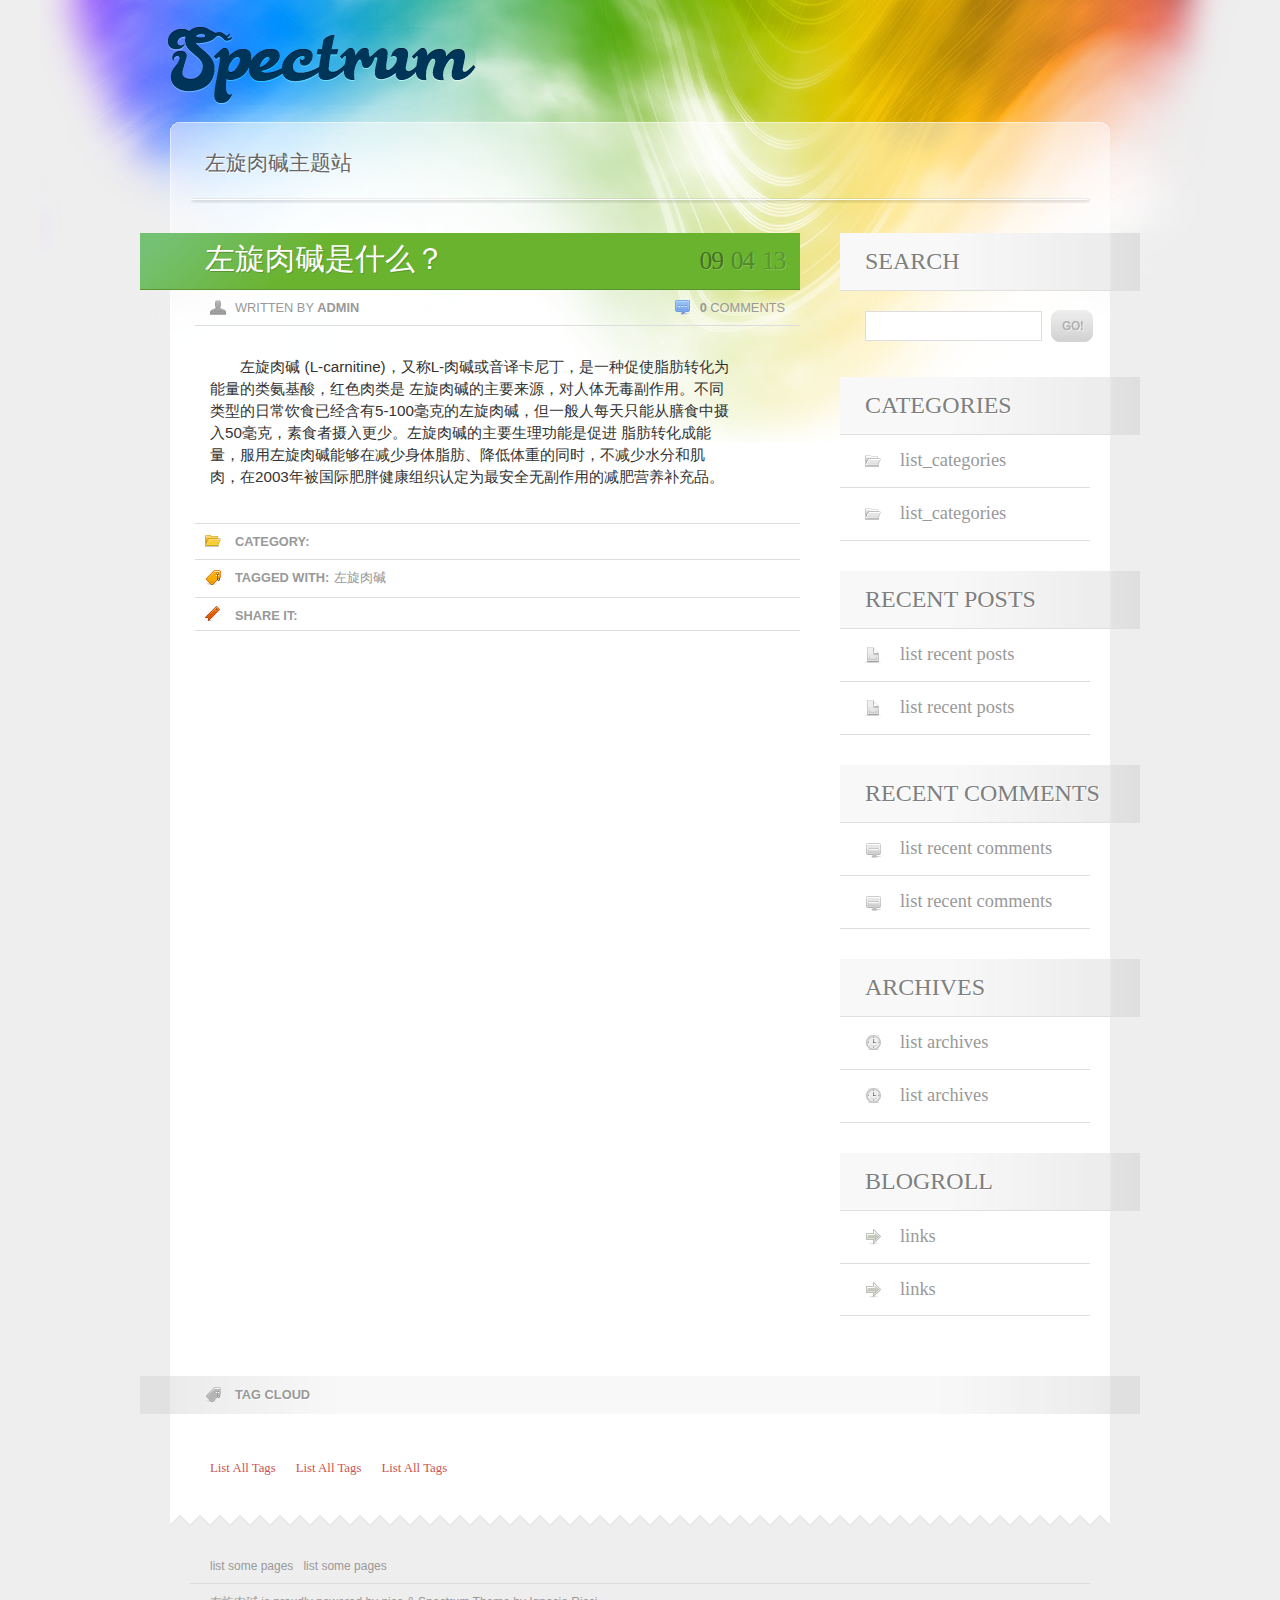
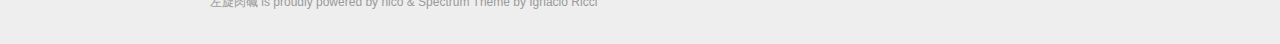
<file: tag/左旋肉碱/index.html>
<!DOCTYPE html>
<html lang="en">
    <head profile="http://gmpg.org/xfn/11">
        <meta charset="UTF-8">
        <title>左旋肉碱 | 左旋肉碱</title>

        <link rel="stylesheet" type="text/css" media="all" href="../../static/style.css" />
        <link rel="stylesheet" type="text/css" media="all" href="../../static/ie.css" />
    </head>
    <body>
        <div id="header">
            <div id="logo">
                <h1>
                    <a href="/"><img src="../../static/images/logo.png" alt="左旋肉碱" /></a>
                </h1>
            </div>
        </div>
        <div id="mainWrap">
            <div id="main">
                <div id="siteDescription">
                    <h2>
                        左旋肉碱主题站
                    </h2>
                </div>
                <div id="content">
<div>
    <div class="mainTitle">
        <h3><a href="../../../../../zuoxuanroujian-shishenme.html" rel="bookmark" title="Permanent Link to 左旋肉碱是什么？">左旋肉碱是什么？</a></h3>
        <div class="postDate">
            <span class="month">09</span>
            <span class="day">04</span>
            <span class="year">13</span>
        </div>
    </div>
    <div class="postMeta postAuthorAndComments">
        <p class="author">Written by <strong>admin</strong></p>
        <p class="commentNumber"><strong>0</strong> Comments</p>
    </div>
    <div class="entry">
        <p>左旋肉碱 (L-carnitine)，又称L-肉碱或音译卡尼丁，是一种促使脂肪转化为能量的类氨基酸，红色肉类是 左旋肉碱的主要来源，对人体无毒副作用。不同类型的日常饮食已经含有5-100毫克的左旋肉碱，但一般人每天只能从膳食中摄入50毫克，素食者摄入更少。左旋肉碱的主要生理功能是促进 脂肪转化成能量，服用左旋肉碱能够在减少身体脂肪、降低体重的同时，不减少水分和肌肉，在2003年被国际肥胖健康组织认定为最安全无副作用的减肥营养补充品。</p>
    </div>
    <div class="postMeta postCategory">
        <p class="postCategory-title"><strong>Category:</strong></p>
        <p class="postCategory-elements"></p>
    </div>
    <div class="postMeta postTags">
        <p><strong>Tagged with:</strong></p>
            <li><a href="/tag/左旋肉碱">左旋肉碱</a></li>
    </div>
    <div class="postMeta postShare">
        <p><strong>Share it:</strong></p>
        <!-- JiaThis Button BEGIN -->
<div class="jiathis_style">
    <a class="jiathis_button_qzone"></a>
    <a class="jiathis_button_tsina"></a>
    <a class="jiathis_button_tqq"></a>
    <a class="jiathis_button_weixin"></a>
    <a class="jiathis_button_renren"></a>
    <a href="http://www.jiathis.com/share?uid=905227" class="jiathis jiathis_txt jtico jtico_jiathis" target="_blank"></a>
    <a class="jiathis_counter_style"></a>
</div>
<script type="text/javascript">
var jiathis_config = {data_track_clickback:'true'};
</script>
<script type="text/javascript" src="http://v3.jiathis.com/code/jia.js?uid=905227" charset="utf-8"></script>
<!-- JiaThis Button END -->
    </div>
</div>



</div>

                <div id="sidebar">
    <div class="sidebarBox" id="searchBox">
        <div class="sidebarTitle">
            <h4>Search</h4>
        </div>
        <form method="get" id="searchform" action="/" >
            <p>
                <label for="s" class="accesible">Search:</label>
                <input type="text" value="" name="s" id="s" />
                <button type="submit">Go!</button>
            </p>
        </form>
    </div>
    <div class="sidebarBox" id="categoryBox">
        <div class="sidebarTitle">
            <h4>Categories</h4>
        </div>
        <ul>
            <li><a href="#">list_categories</a></li>
            <li><a href="#">list_categories</a></li>
        </ul>
    </div>
    <div class="sidebarBox" id="recentPostsBox">
        <div class="sidebarTitle">
            <h4>Recent Posts</h4>
        </div>
        <ul>
            <li><a href="#">list recent posts</a></li>
            <li><a href="#">list recent posts</a></li>
        </ul>
    </div>
    <div class="sidebarBox" id="recentCommentsBox">
        <div class="sidebarTitle">
            <h4>Recent Comments</h4>
        </div>
        <ul>
            <li><a href="#">list recent comments</a></li>
            <li><a href="#">list recent comments</a></li>
        </ul>
    </div>  
    <div class="sidebarBox" id="archivesBox">
        <div class="sidebarTitle">
            <h4>Archives</h4>
        </div>
        <ul>
            <li><a href="#">list archives</a></li>
            <li><a href="#">list archives</a></li>
        </ul>
    </div>
    <div class="sidebarBox" id="blogrollBox">
        <div class="sidebarTitle">
            <h4>Blogroll</h4>
        </div>
        <ul>
            <li><a href="#">links</a></li>
            <li><a href="#">links</a></li>
        </ul>
    </div>
</div>
 <div id="tagCloud">
    <div class="subTitle">
        <h4><strong>Tag Cloud</strong></h4>
    </div>
    <ul>
        <li><a href="#">list all tags</a></li>
        <li><a href="#">list all tags</a></li>
        <li><a href="#">list all tags</a></li>
    </ul>
</div>
            </div>
        </div>
        <div id="footer">
    <div class="pageList">
        <ul>
            <li>list some pages</li>
            <li>list some pages</li>
        </ul>
    </div>
    <div id="copywright">
        <p id="about">
            左旋肉碱 is proudly powered by <a href="http://lab.lepture.com/nico/" target="_blank">nico</a> &amp; <a href="http://spectrum-theme.com/" target="_blank">Spectrum Theme</a> by <a href="http://www.ignacioricci.com" target="_blank">Ignacio Ricci</a>
        </p>
    </div>
</div>
        <script defer async type="text/javascript" src="../../static/js/jquery-min.js"></script>
        <script defer async type="text/javascript" src="../../static/js/spectrum-min.js"></script>
    </body>
</html>
</file>
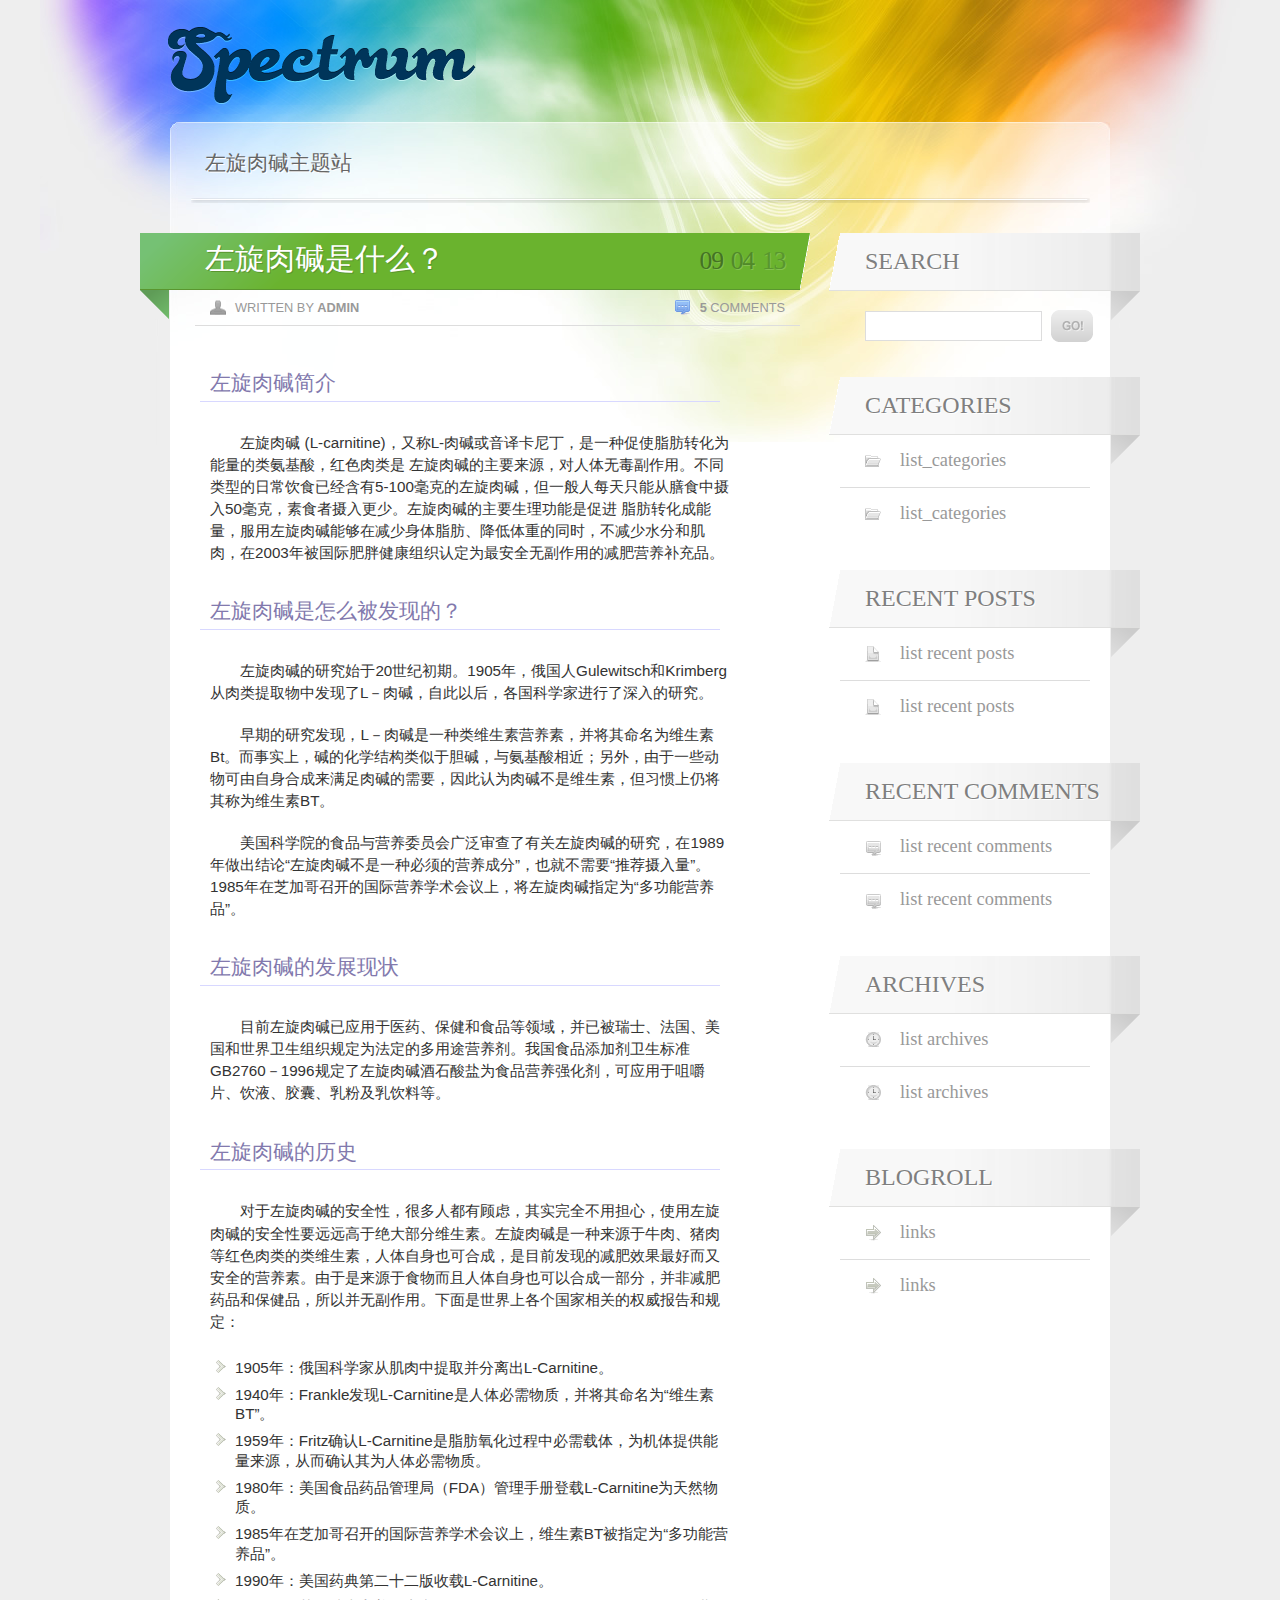
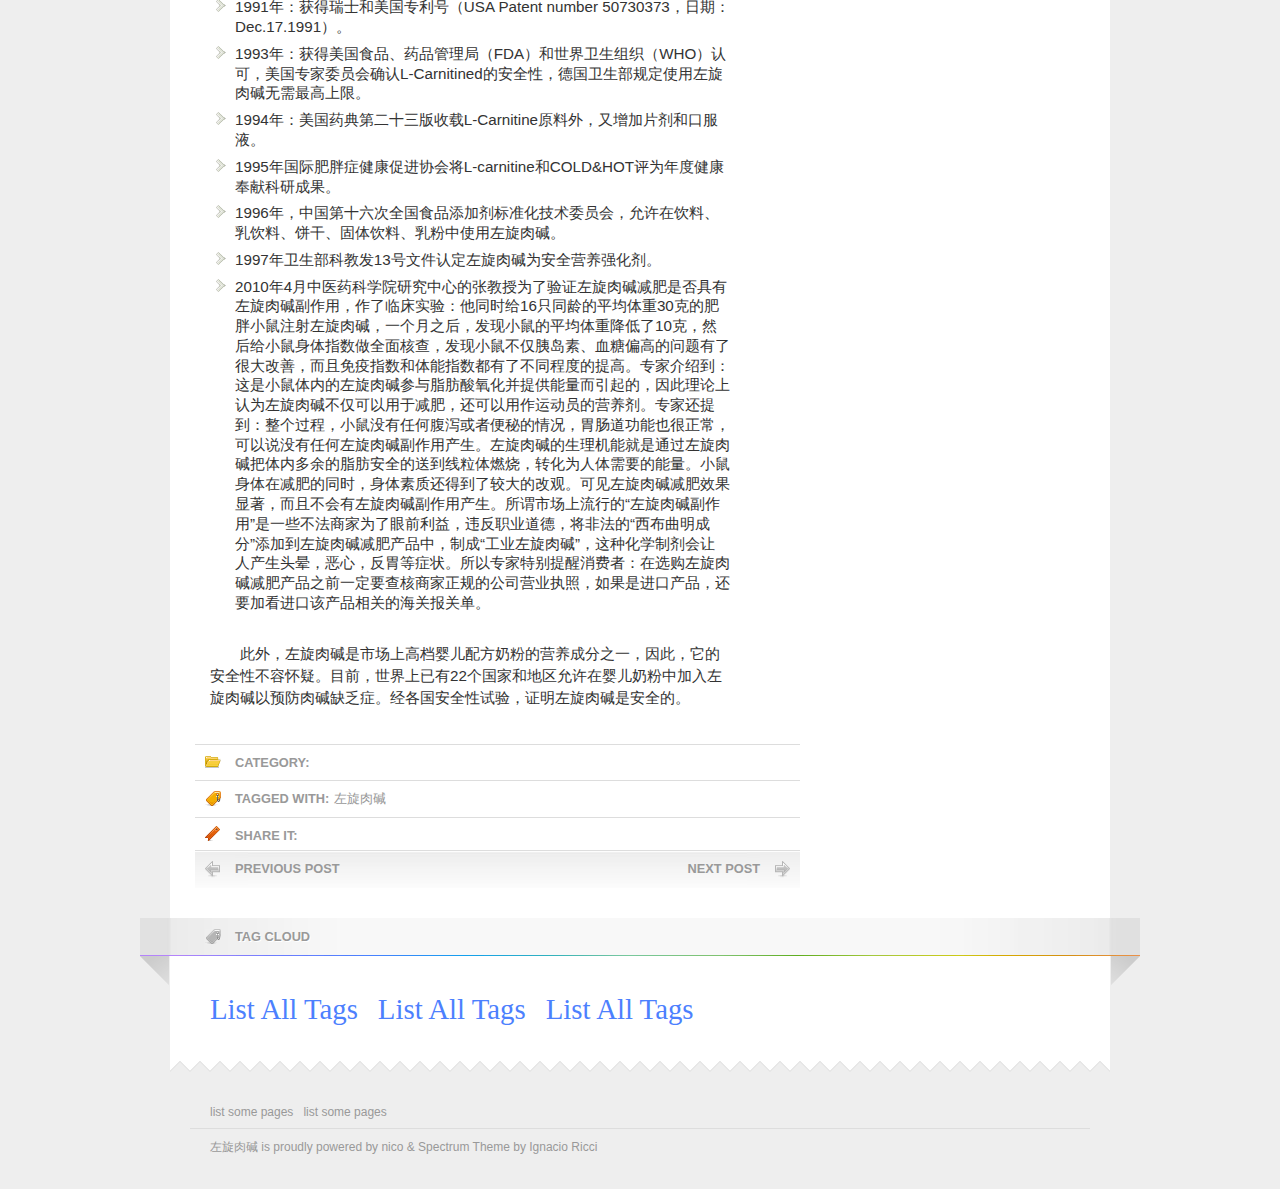
<file: zuoxuanroujian-shishenme.html>
<!DOCTYPE html>
<html lang="en">
    <head profile="http://gmpg.org/xfn/11">
        <meta charset="UTF-8">
        <title>左旋肉碱是什么？</title>

        <link rel="stylesheet" type="text/css" media="all" href="./static/style.css" />
        <link rel="stylesheet" type="text/css" media="all" href="./static/ie.css" />
    </head>
    <body>
        <div id="header">
            <div id="logo">
                <h1>
                    <a href="/"><img src="./static/images/logo.png" alt="左旋肉碱" /></a>
                </h1>
            </div>
        </div>
        <div id="mainWrap">
            <div id="main">
                <div id="siteDescription">
                    <h2>
                        左旋肉碱主题站
                    </h2>
                </div>
                <div id="content">
<div>
    <div class="mainTitle">
        <h3>左旋肉碱是什么？</h3>
        <div class="postDate">
            <span class="month">09</span>
            <span class="day">04</span>
            <span class="year">13</span>
        </div>
    </div>
    <div class="postMeta postAuthorAndComments">
        <p class="author">Written by <strong>admin</strong></p>
        <p class="commentNumber"><strong>5</strong> Comments</p>
    </div>
    <div class="entry">
        <h4 id="左旋肉碱简介">左旋肉碱简介</h4><p>左旋肉碱 (L-carnitine)，又称L-肉碱或音译卡尼丁，是一种促使脂肪转化为能量的类氨基酸，红色肉类是 左旋肉碱的主要来源，对人体无毒副作用。不同类型的日常饮食已经含有5-100毫克的左旋肉碱，但一般人每天只能从膳食中摄入50毫克，素食者摄入更少。左旋肉碱的主要生理功能是促进 脂肪转化成能量，服用左旋肉碱能够在减少身体脂肪、降低体重的同时，不减少水分和肌肉，在2003年被国际肥胖健康组织认定为最安全无副作用的减肥营养补充品。</p>
<h4 id="左旋肉碱是怎么被发现的？">左旋肉碱是怎么被发现的？</h4><p>左旋肉碱的研究始于20世纪初期。1905年，俄国人Gulewitsch和Krimberg从肉类提取物中发现了L－肉碱，自此以后，各国科学家进行了深入的研究。</p>
<p>早期的研究发现，L－肉碱是一种类维生素营养素，并将其命名为维生素Bt。而事实上，碱的化学结构类似于胆碱，与氨基酸相近；另外，由于一些动物可由自身合成来满足肉碱的需要，因此认为肉碱不是维生素，但习惯上仍将其称为维生素BT。</p>
<p>美国科学院的食品与营养委员会广泛审查了有关左旋肉碱的研究，在1989年做出结论“左旋肉碱不是一种必须的营养成分”，也就不需要“推荐摄入量”。 1985年在芝加哥召开的国际营养学术会议上，将左旋肉碱指定为“多功能营养品”。</p>
<h4 id="左旋肉碱的发展现状">左旋肉碱的发展现状</h4><p>目前左旋肉碱已应用于医药、保健和食品等领域，并已被瑞士、法国、美国和世界卫生组织规定为法定的多用途营养剂。我国食品添加剂卫生标准GB2760－1996规定了左旋肉碱酒石酸盐为食品营养强化剂，可应用于咀嚼片、饮液、胶囊、乳粉及乳饮料等。</p>
<h4 id="左旋肉碱的历史">左旋肉碱的历史</h4><p>对于左旋肉碱的安全性，很多人都有顾虑，其实完全不用担心，使用左旋肉碱的安全性要远远高于绝大部分维生素。左旋肉碱是一种来源于牛肉、猪肉等红色肉类的类维生素，人体自身也可合成，是目前发现的减肥效果最好而又安全的营养素。由于是来源于食物而且人体自身也可以合成一部分，并非减肥药品和保健品，所以并无副作用。下面是世界上各个国家相关的权威报告和规定：</p>
<ul>
<li>1905年：俄国科学家从肌肉中提取并分离出L-Carnitine。</li>
<li>1940年：Frankle发现L-Carnitine是人体必需物质，并将其命名为“维生素BT”。</li>
<li>1959年：Fritz确认L-Carnitine是脂肪氧化过程中必需载体，为机体提供能量来源，从而确认其为人体必需物质。</li>
<li>1980年：美国食品药品管理局（FDA）管理手册登载L-Carnitine为天然物质。</li>
<li>1985年在芝加哥召开的国际营养学术会议上，维生素BT被指定为“多功能营养品”。</li>
<li>1990年：美国药典第二十二版收载L-Carnitine。</li>
<li>1991年：获得瑞士和美国专利号（USA Patent number 50730373，日期：Dec.17.1991）。</li>
<li>1993年：获得美国食品、药品管理局（FDA）和世界卫生组织（WHO）认可，美国专家委员会确认L-Carnitined的安全性，德国卫生部规定使用左旋肉碱无需最高上限。</li>
<li>1994年：美国药典第二十三版收载L-Carnitine原料外，又增加片剂和口服液。</li>
<li>1995年国际肥胖症健康促进协会将L-carnitine和COLD&amp;HOT评为年度健康奉献科研成果。</li>
<li>1996年，中国第十六次全国食品添加剂标准化技术委员会，允许在饮料、乳饮料、饼干、固体饮料、乳粉中使用左旋肉碱。</li>
<li>1997年卫生部科教发13号文件认定左旋肉碱为安全营养强化剂。</li>
<li>2010年4月中医药科学院研究中心的张教授为了验证左旋肉碱减肥是否具有左旋肉碱副作用，作了临床实验：他同时给16只同龄的平均体重30克的肥胖小鼠注射左旋肉碱，一个月之后，发现小鼠的平均体重降低了10克，然后给小鼠身体指数做全面核查，发现小鼠不仅胰岛素、血糖偏高的问题有了很大改善，而且免疫指数和体能指数都有了不同程度的提高。专家介绍到：这是小鼠体内的左旋肉碱参与脂肪酸氧化并提供能量而引起的，因此理论上认为左旋肉碱不仅可以用于减肥，还可以用作运动员的营养剂。专家还提到：整个过程，小鼠没有任何腹泻或者便秘的情况，胃肠道功能也很正常，可以说没有任何左旋肉碱副作用产生。左旋肉碱的生理机能就是通过左旋肉碱把体内多余的脂肪安全的送到线粒体燃烧，转化为人体需要的能量。小鼠身体在减肥的同时，身体素质还得到了较大的改观。可见左旋肉碱减肥效果显著，而且不会有左旋肉碱副作用产生。所谓市场上流行的“左旋肉碱副作用”是一些不法商家为了眼前利益，违反职业道德，将非法的“西布曲明成分”添加到左旋肉碱减肥产品中，制成“工业左旋肉碱”，这种化学制剂会让人产生头晕，恶心，反胃等症状。所以专家特别提醒消费者：在选购左旋肉碱减肥产品之前一定要查核商家正规的公司营业执照，如果是进口产品，还要加看进口该产品相关的海关报关单。</li>
</ul>
<p>此外，左旋肉碱是市场上高档婴儿配方奶粉的营养成分之一，因此，它的安全性不容怀疑。目前，世界上已有22个国家和地区允许在婴儿奶粉中加入左旋肉碱以预防肉碱缺乏症。经各国安全性试验，证明左旋肉碱是安全的。</p>

    </div>
    <div class="postMeta postCategory">
        <p class="postCategory-title"><strong>Category:</strong></p>
        <p class="postCategory-elements"></p>
    </div>
    <div class="postMeta postTags">
        <p><strong>Tagged with:</strong></p>
            <li><a href="/tag/左旋肉碱">左旋肉碱</a></li>
    </div>
    <div class="postMeta postShare">
        <p><strong>Share it:</strong></p>
        <!-- JiaThis Button BEGIN -->
<div class="jiathis_style">
    <a class="jiathis_button_qzone"></a>
    <a class="jiathis_button_tsina"></a>
    <a class="jiathis_button_tqq"></a>
    <a class="jiathis_button_weixin"></a>
    <a class="jiathis_button_renren"></a>
    <a href="http://www.jiathis.com/share?uid=905227" class="jiathis jiathis_txt jtico jtico_jiathis" target="_blank"></a>
    <a class="jiathis_counter_style"></a>
</div>
<script type="text/javascript">
var jiathis_config = {data_track_clickback:'true'};
</script>
<script type="text/javascript" src="http://v3.jiathis.com/code/jia.js?uid=905227" charset="utf-8"></script>
<!-- JiaThis Button END -->
    </div>
    <div class="postMeta postNav">
        <p class="prevPost"><a href="#"><strong>Previous post</strong></a></p>
        <p class="nextPost"><a href="#"><strong>Next post</strong></a></p>
    </div>
</div>
<!-- UY BEGIN -->
<div id="uyan_frame"></div>
<script type="text/javascript" src="http://v2.uyan.cc/code/uyan.js?uid=905227"></script>
<!-- UY END -->

                </div>

                <div id="sidebar">
    <div class="sidebarBox" id="searchBox">
        <div class="sidebarTitle">
            <h4>Search</h4>
        </div>
        <form method="get" id="searchform" action="/" >
            <p>
                <label for="s" class="accesible">Search:</label>
                <input type="text" value="" name="s" id="s" />
                <button type="submit">Go!</button>
            </p>
        </form>
    </div>
    <div class="sidebarBox" id="categoryBox">
        <div class="sidebarTitle">
            <h4>Categories</h4>
        </div>
        <ul>
            <li><a href="#">list_categories</a></li>
            <li><a href="#">list_categories</a></li>
        </ul>
    </div>
    <div class="sidebarBox" id="recentPostsBox">
        <div class="sidebarTitle">
            <h4>Recent Posts</h4>
        </div>
        <ul>
            <li><a href="#">list recent posts</a></li>
            <li><a href="#">list recent posts</a></li>
        </ul>
    </div>
    <div class="sidebarBox" id="recentCommentsBox">
        <div class="sidebarTitle">
            <h4>Recent Comments</h4>
        </div>
        <ul>
            <li><a href="#">list recent comments</a></li>
            <li><a href="#">list recent comments</a></li>
        </ul>
    </div>  
    <div class="sidebarBox" id="archivesBox">
        <div class="sidebarTitle">
            <h4>Archives</h4>
        </div>
        <ul>
            <li><a href="#">list archives</a></li>
            <li><a href="#">list archives</a></li>
        </ul>
    </div>
    <div class="sidebarBox" id="blogrollBox">
        <div class="sidebarTitle">
            <h4>Blogroll</h4>
        </div>
        <ul>
            <li><a href="#">links</a></li>
            <li><a href="#">links</a></li>
        </ul>
    </div>
</div>
 <div id="tagCloud">
    <div class="subTitle">
        <h4><strong>Tag Cloud</strong></h4>
    </div>
    <ul>
        <li><a href="#">list all tags</a></li>
        <li><a href="#">list all tags</a></li>
        <li><a href="#">list all tags</a></li>
    </ul>
</div>
            </div>
        </div>
        <div id="footer">
    <div class="pageList">
        <ul>
            <li>list some pages</li>
            <li>list some pages</li>
        </ul>
    </div>
    <div id="copywright">
        <p id="about">
            左旋肉碱 is proudly powered by <a href="http://lab.lepture.com/nico/" target="_blank">nico</a> &amp; <a href="http://spectrum-theme.com/" target="_blank">Spectrum Theme</a> by <a href="http://www.ignacioricci.com" target="_blank">Ignacio Ricci</a>
        </p>
    </div>
</div>
        <script defer async type="text/javascript" src="./static/js/jquery-min.js"></script>
        <script defer async type="text/javascript" src="./static/js/spectrum-min.js"></script>
    </body>
</html>
</file>
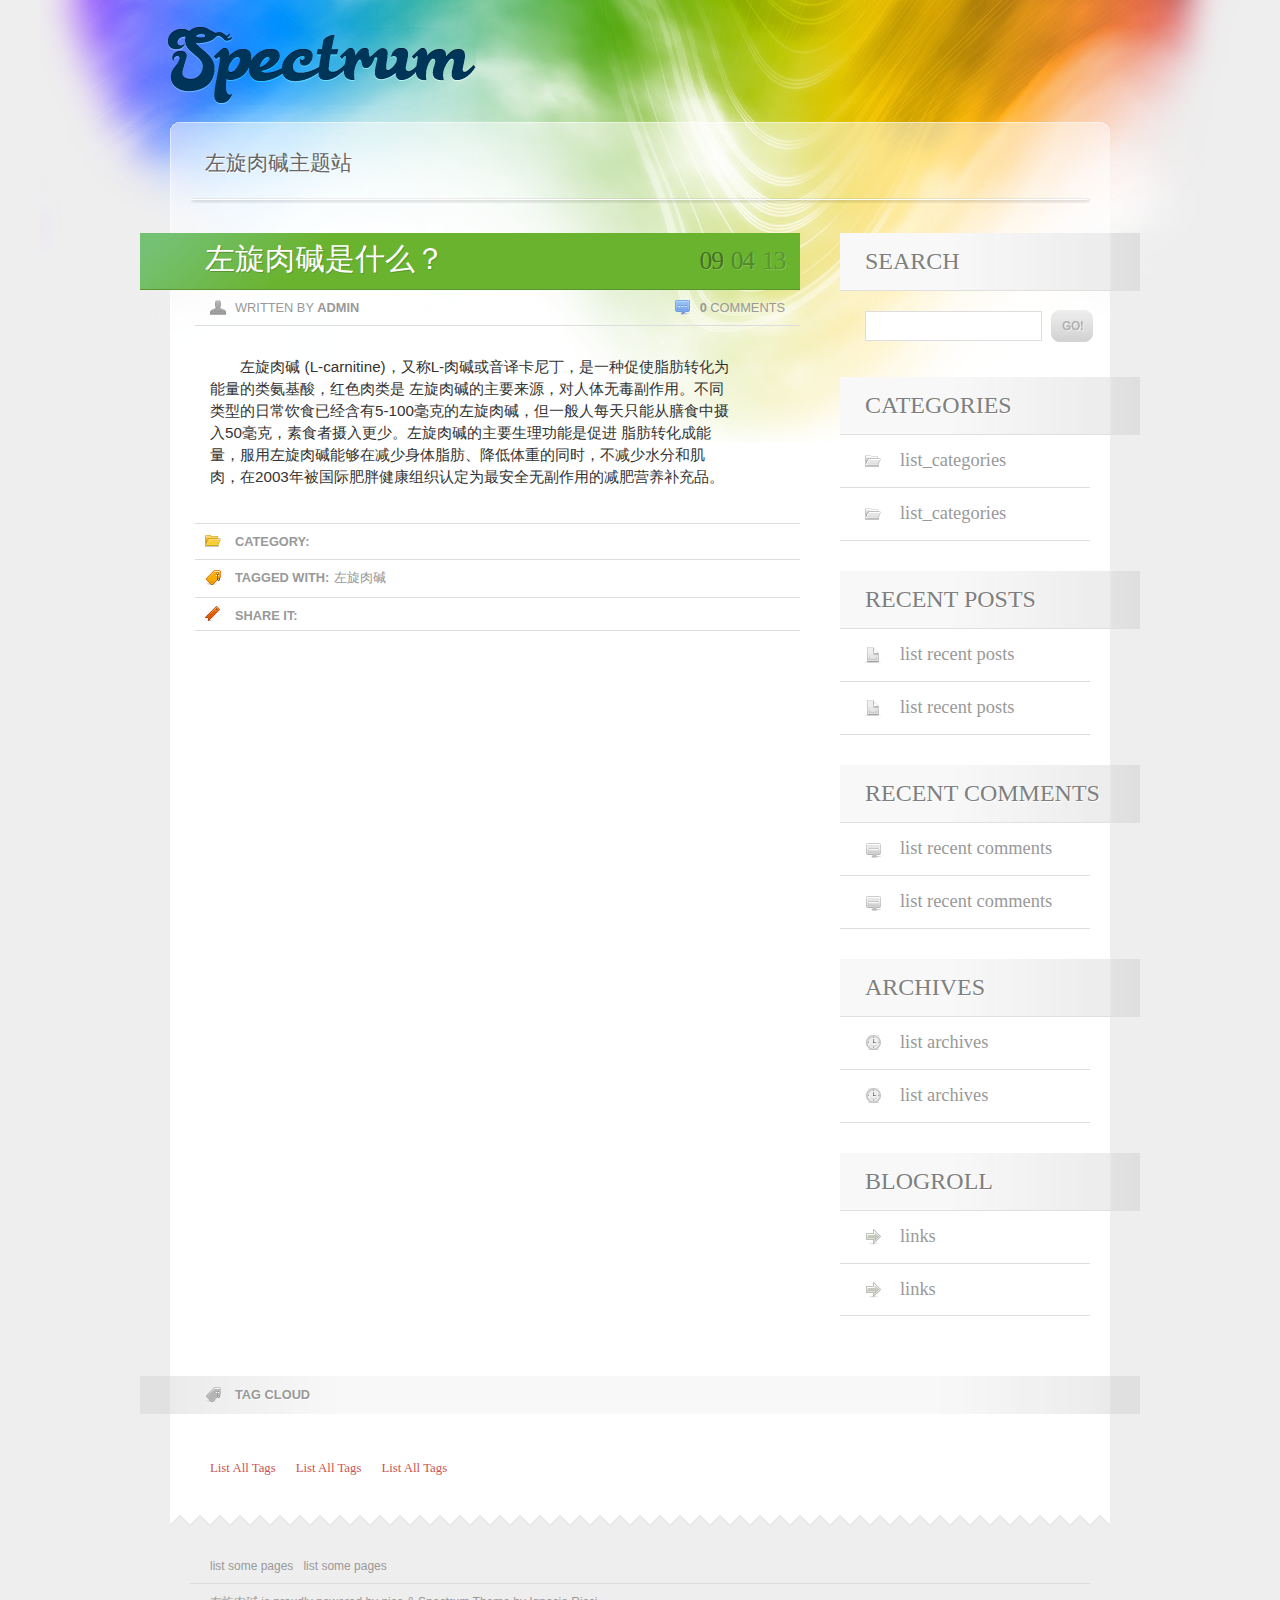
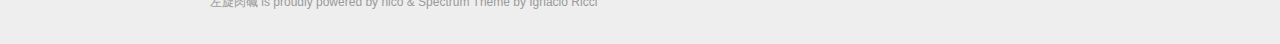
<file: page/1.html>
<!DOCTYPE html>
<html lang="en">
    <head profile="http://gmpg.org/xfn/11">
        <meta charset="UTF-8">
        <title>Archive / 1 | 左旋肉碱</title>

        <link rel="stylesheet" type="text/css" media="all" href="../static/style.css" />
        <link rel="stylesheet" type="text/css" media="all" href="../static/ie.css" />
    </head>
    <body>
        <div id="header">
            <div id="logo">
                <h1>
                    <a href="/"><img src="../static/images/logo.png" alt="左旋肉碱" /></a>
                </h1>
            </div>
        </div>
        <div id="mainWrap">
            <div id="main">
                <div id="siteDescription">
                    <h2>
                        左旋肉碱主题站
                    </h2>
                </div>
                <div id="content">
<div>
    <div class="mainTitle">
        <h3><a href="../../../../zuoxuanroujian-shishenme.html" rel="bookmark" title="Permanent Link to 左旋肉碱是什么？">左旋肉碱是什么？</a></h3>
        <div class="postDate">
            <span class="month">09</span>
            <span class="day">04</span>
            <span class="year">13</span>
        </div>
    </div>
    <div class="postMeta postAuthorAndComments">
        <p class="author">Written by <strong>admin</strong></p>
        <p class="commentNumber"><strong>0</strong> Comments</p>
    </div>
    <div class="entry">
        <p>左旋肉碱 (L-carnitine)，又称L-肉碱或音译卡尼丁，是一种促使脂肪转化为能量的类氨基酸，红色肉类是 左旋肉碱的主要来源，对人体无毒副作用。不同类型的日常饮食已经含有5-100毫克的左旋肉碱，但一般人每天只能从膳食中摄入50毫克，素食者摄入更少。左旋肉碱的主要生理功能是促进 脂肪转化成能量，服用左旋肉碱能够在减少身体脂肪、降低体重的同时，不减少水分和肌肉，在2003年被国际肥胖健康组织认定为最安全无副作用的减肥营养补充品。</p>
    </div>
    <div class="postMeta postCategory">
        <p class="postCategory-title"><strong>Category:</strong></p>
        <p class="postCategory-elements"></p>
    </div>
    <div class="postMeta postTags">
        <p><strong>Tagged with:</strong></p>
            <li><a href="/tag/左旋肉碱">左旋肉碱</a></li>
    </div>
    <div class="postMeta postShare">
        <p><strong>Share it:</strong></p>
        <!-- JiaThis Button BEGIN -->
<div class="jiathis_style">
    <a class="jiathis_button_qzone"></a>
    <a class="jiathis_button_tsina"></a>
    <a class="jiathis_button_tqq"></a>
    <a class="jiathis_button_weixin"></a>
    <a class="jiathis_button_renren"></a>
    <a href="http://www.jiathis.com/share?uid=905227" class="jiathis jiathis_txt jtico jtico_jiathis" target="_blank"></a>
    <a class="jiathis_counter_style"></a>
</div>
<script type="text/javascript">
var jiathis_config = {data_track_clickback:'true'};
</script>
<script type="text/javascript" src="http://v3.jiathis.com/code/jia.js?uid=905227" charset="utf-8"></script>
<!-- JiaThis Button END -->
    </div>
</div>



</div>

                <div id="sidebar">
    <div class="sidebarBox" id="searchBox">
        <div class="sidebarTitle">
            <h4>Search</h4>
        </div>
        <form method="get" id="searchform" action="/" >
            <p>
                <label for="s" class="accesible">Search:</label>
                <input type="text" value="" name="s" id="s" />
                <button type="submit">Go!</button>
            </p>
        </form>
    </div>
    <div class="sidebarBox" id="categoryBox">
        <div class="sidebarTitle">
            <h4>Categories</h4>
        </div>
        <ul>
            <li><a href="#">list_categories</a></li>
            <li><a href="#">list_categories</a></li>
        </ul>
    </div>
    <div class="sidebarBox" id="recentPostsBox">
        <div class="sidebarTitle">
            <h4>Recent Posts</h4>
        </div>
        <ul>
            <li><a href="#">list recent posts</a></li>
            <li><a href="#">list recent posts</a></li>
        </ul>
    </div>
    <div class="sidebarBox" id="recentCommentsBox">
        <div class="sidebarTitle">
            <h4>Recent Comments</h4>
        </div>
        <ul>
            <li><a href="#">list recent comments</a></li>
            <li><a href="#">list recent comments</a></li>
        </ul>
    </div>  
    <div class="sidebarBox" id="archivesBox">
        <div class="sidebarTitle">
            <h4>Archives</h4>
        </div>
        <ul>
            <li><a href="#">list archives</a></li>
            <li><a href="#">list archives</a></li>
        </ul>
    </div>
    <div class="sidebarBox" id="blogrollBox">
        <div class="sidebarTitle">
            <h4>Blogroll</h4>
        </div>
        <ul>
            <li><a href="#">links</a></li>
            <li><a href="#">links</a></li>
        </ul>
    </div>
</div>
 <div id="tagCloud">
    <div class="subTitle">
        <h4><strong>Tag Cloud</strong></h4>
    </div>
    <ul>
        <li><a href="#">list all tags</a></li>
        <li><a href="#">list all tags</a></li>
        <li><a href="#">list all tags</a></li>
    </ul>
</div>
            </div>
        </div>
        <div id="footer">
    <div class="pageList">
        <ul>
            <li>list some pages</li>
            <li>list some pages</li>
        </ul>
    </div>
    <div id="copywright">
        <p id="about">
            左旋肉碱 is proudly powered by <a href="http://lab.lepture.com/nico/" target="_blank">nico</a> &amp; <a href="http://spectrum-theme.com/" target="_blank">Spectrum Theme</a> by <a href="http://www.ignacioricci.com" target="_blank">Ignacio Ricci</a>
        </p>
    </div>
</div>
        <script defer async type="text/javascript" src="../static/js/jquery-min.js"></script>
        <script defer async type="text/javascript" src="../static/js/spectrum-min.js"></script>
    </body>
</html>
</file>
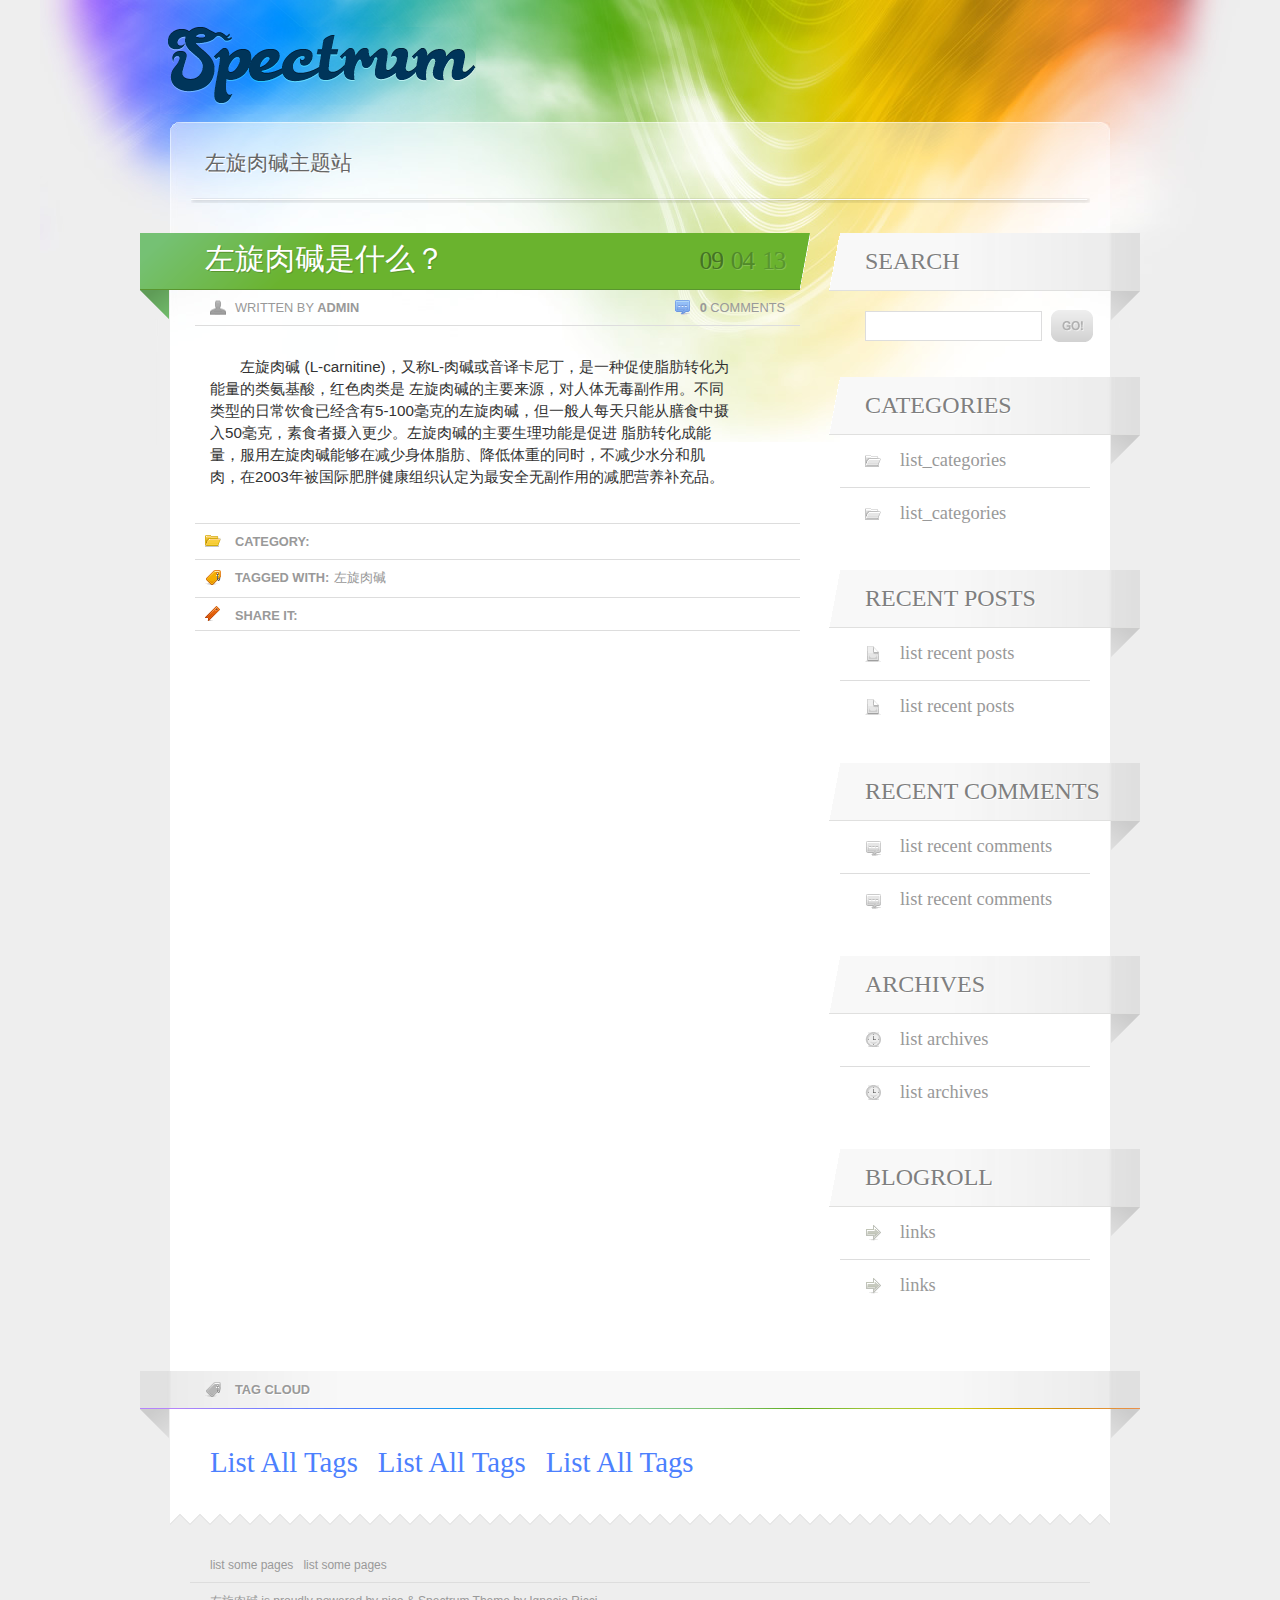
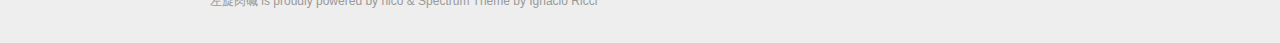
<file: tag/左旋肉碱/page/1.html>
<!DOCTYPE html>
<html lang="en">
    <head profile="http://gmpg.org/xfn/11">
        <meta charset="UTF-8">
        <title>左旋肉碱 / 1 | 左旋肉碱</title>

        <link rel="stylesheet" type="text/css" media="all" href="../../../static/style.css" />
        <link rel="stylesheet" type="text/css" media="all" href="../../../static/ie.css" />
    </head>
    <body>
        <div id="header">
            <div id="logo">
                <h1>
                    <a href="/"><img src="../../../static/images/logo.png" alt="左旋肉碱" /></a>
                </h1>
            </div>
        </div>
        <div id="mainWrap">
            <div id="main">
                <div id="siteDescription">
                    <h2>
                        左旋肉碱主题站
                    </h2>
                </div>
                <div id="content">
<div>
    <div class="mainTitle">
        <h3><a href="../../../../../../zuoxuanroujian-shishenme.html" rel="bookmark" title="Permanent Link to 左旋肉碱是什么？">左旋肉碱是什么？</a></h3>
        <div class="postDate">
            <span class="month">09</span>
            <span class="day">04</span>
            <span class="year">13</span>
        </div>
    </div>
    <div class="postMeta postAuthorAndComments">
        <p class="author">Written by <strong>admin</strong></p>
        <p class="commentNumber"><strong>0</strong> Comments</p>
    </div>
    <div class="entry">
        <p>左旋肉碱 (L-carnitine)，又称L-肉碱或音译卡尼丁，是一种促使脂肪转化为能量的类氨基酸，红色肉类是 左旋肉碱的主要来源，对人体无毒副作用。不同类型的日常饮食已经含有5-100毫克的左旋肉碱，但一般人每天只能从膳食中摄入50毫克，素食者摄入更少。左旋肉碱的主要生理功能是促进 脂肪转化成能量，服用左旋肉碱能够在减少身体脂肪、降低体重的同时，不减少水分和肌肉，在2003年被国际肥胖健康组织认定为最安全无副作用的减肥营养补充品。</p>
    </div>
    <div class="postMeta postCategory">
        <p class="postCategory-title"><strong>Category:</strong></p>
        <p class="postCategory-elements"></p>
    </div>
    <div class="postMeta postTags">
        <p><strong>Tagged with:</strong></p>
            <li><a href="/tag/左旋肉碱">左旋肉碱</a></li>
    </div>
    <div class="postMeta postShare">
        <p><strong>Share it:</strong></p>
        <!-- JiaThis Button BEGIN -->
<div class="jiathis_style">
    <a class="jiathis_button_qzone"></a>
    <a class="jiathis_button_tsina"></a>
    <a class="jiathis_button_tqq"></a>
    <a class="jiathis_button_weixin"></a>
    <a class="jiathis_button_renren"></a>
    <a href="http://www.jiathis.com/share?uid=905227" class="jiathis jiathis_txt jtico jtico_jiathis" target="_blank"></a>
    <a class="jiathis_counter_style"></a>
</div>
<script type="text/javascript">
var jiathis_config = {data_track_clickback:'true'};
</script>
<script type="text/javascript" src="http://v3.jiathis.com/code/jia.js?uid=905227" charset="utf-8"></script>
<!-- JiaThis Button END -->
    </div>
</div>



</div>

                <div id="sidebar">
    <div class="sidebarBox" id="searchBox">
        <div class="sidebarTitle">
            <h4>Search</h4>
        </div>
        <form method="get" id="searchform" action="/" >
            <p>
                <label for="s" class="accesible">Search:</label>
                <input type="text" value="" name="s" id="s" />
                <button type="submit">Go!</button>
            </p>
        </form>
    </div>
    <div class="sidebarBox" id="categoryBox">
        <div class="sidebarTitle">
            <h4>Categories</h4>
        </div>
        <ul>
            <li><a href="#">list_categories</a></li>
            <li><a href="#">list_categories</a></li>
        </ul>
    </div>
    <div class="sidebarBox" id="recentPostsBox">
        <div class="sidebarTitle">
            <h4>Recent Posts</h4>
        </div>
        <ul>
            <li><a href="#">list recent posts</a></li>
            <li><a href="#">list recent posts</a></li>
        </ul>
    </div>
    <div class="sidebarBox" id="recentCommentsBox">
        <div class="sidebarTitle">
            <h4>Recent Comments</h4>
        </div>
        <ul>
            <li><a href="#">list recent comments</a></li>
            <li><a href="#">list recent comments</a></li>
        </ul>
    </div>  
    <div class="sidebarBox" id="archivesBox">
        <div class="sidebarTitle">
            <h4>Archives</h4>
        </div>
        <ul>
            <li><a href="#">list archives</a></li>
            <li><a href="#">list archives</a></li>
        </ul>
    </div>
    <div class="sidebarBox" id="blogrollBox">
        <div class="sidebarTitle">
            <h4>Blogroll</h4>
        </div>
        <ul>
            <li><a href="#">links</a></li>
            <li><a href="#">links</a></li>
        </ul>
    </div>
</div>
 <div id="tagCloud">
    <div class="subTitle">
        <h4><strong>Tag Cloud</strong></h4>
    </div>
    <ul>
        <li><a href="#">list all tags</a></li>
        <li><a href="#">list all tags</a></li>
        <li><a href="#">list all tags</a></li>
    </ul>
</div>
            </div>
        </div>
        <div id="footer">
    <div class="pageList">
        <ul>
            <li>list some pages</li>
            <li>list some pages</li>
        </ul>
    </div>
    <div id="copywright">
        <p id="about">
            左旋肉碱 is proudly powered by <a href="http://lab.lepture.com/nico/" target="_blank">nico</a> &amp; <a href="http://spectrum-theme.com/" target="_blank">Spectrum Theme</a> by <a href="http://www.ignacioricci.com" target="_blank">Ignacio Ricci</a>
        </p>
    </div>
</div>
        <script defer async type="text/javascript" src="../../../static/js/jquery-min.js"></script>
        <script defer async type="text/javascript" src="../../../static/js/spectrum-min.js"></script>
    </body>
</html>
</file>
<file: static/style.css>
html,body,div,span,applet,object,iframe,h1,h2,h3,h4,h5,h6,p,blockquote,pre,a,abbr,acronym,address,big,cite,code,del,dfn,em,font,img,ins,kbd,q,s,samp,small,strike,strong,sub,sup,tt,var,b,u,i,center,dl,dt,dd,ol,ul,li,fieldset,form,label,legend,table,caption,tbody,tfoot,thead,tr,th,td,hr,button {
    margin: 0;
    padding: 0;
    border: 0;
    outline: 0;
    font-size: 100%;
    vertical-align: baseline;
    background: transparent
}

ol,ul,li {
    list-style: none
}

h1,h2,h3,h4,h5,h6,li {
    line-height: 100%
}

blockquote,q {
    quotes: none
}

table {
    border-collapse: collapse;
    border-spacing: 0
}

body {
    font: 100% Arial,sans-serif;
    font-family: Arial,"microsoft yahei","微软雅黑";
    background: #EEE url(images/bgs/body.jpg) no-repeat center top
}

#header,#mainWrap,#footer {
    width: 1000px;
    margin: 0 auto
}

a {
    text-decoration: none
}

a:hover {
    text-decoration: underline
}

#siteDescription h2,.mainTitle,.post h4,.post blockquote,.sidebarTitle h4,.sidebarBox li,#tagCloud li {
    font-family: Cambria,Georgia,serif
}

.leftFold,.rightFold,.pointer,.replyLink a,#subscribe a,#searchBox button,#commentForm button,#navigation a,#codeIsPoetry {
    display: block;
    background-image: url(images/sprite.png)
}

#subscribe a,.postShare a,#searchBox button,#commentForm button,.replyLink a,#navigation a,#codeIsPoetry {
    font-size: 0;
    text-indent: -9999em
}

#header .pageList a,div.comment,div.pingback {
    -moz-border-radius: 5px;
    -webkit-border-radius: 5px
}

.subTitle {
    margin-bottom: 30px;
    position: relative;
    clear: both
}

.subTitle h4 {
    display: block;
    font-weight: normal;
    font-size: .8em;
    text-transform: uppercase;
    line-height: 130%;
    padding: 11px 0 10px 95px
}

#header,.commentAuthorAndDate,#commentList li,.replyLink,#navigation,#tagCloud ul,#footer .pageList ul {
    overflow: hidden
}

.accesible {
    width: 1px;
    height: 1px;
    position: absolute;
    top: 0;
    left: -9000px;
    overflow: hidden
}

.fieldFocus {
    color: #000!important;
    border-color: #CCC!important;
    border-bottom: 1px solid #999!important
}

#searchBox button,#commentForm button {
    display: inline;
    height: 32px;
    cursor: pointer
}

body.archive .post {
    padding-bottom: 0
}

.leftFold,.rightFold,.edge,.pointer {
    position: absolute;
    z-index: 1
}

.leftFold,.rightFold {
    width: 29px;
    height: 29px;
    bottom: -30px
}

.leftFold {
    left: 0
}

.rightFold {
    right: 0
}

.subTitle .leftFold,.subTitle .rightFold {
    bottom: -29px
}

.mainTitle .leftFold {
    background-position: 0 -66px
}

#commentList .subTitle .leftFold {
    background-position: -30px -66px
}

#commentForm .subTitle .leftFold {
    background-position: -60px -66px
}

.rightFold {
    background-position: -120px -66px
}

#tagCloud .subTitle .leftFold {
    background-position: -90px -66px
}

.edge {
    width: 11px;
    height: 55px
}

.mainTitle .edge {
    background: url(images/bgs/post/main-title-edge.gif) no-repeat 0 0;
    top: 0;
    right: -11px
}

.sidebarTitle .edge {
    left: -11px;
    bottom: -1px;
    background: url(images/bgs/sidebar/sidebar-title-edge.gif) no-repeat 0 0
}

.pointer {
    width: 8px;
    height: 16px;
    background-position: -150px -66px;
    top: 14px;
    left: -1px
}

div.comment-author-admin .pointer,div.bypostauthor .pointer {
    background-position: -159px -66px
}

#header {
    padding-bottom: 5px
}

#header #logo {
    float: left;
    padding-left: 20px
}

#header .pageList {
    float: right;
    width: 440px;
    padding-top: 10px
}

#header .pageList li {
    float: right;
    margin-left: 5px
}

#header .pageList a {
    display: block;
    font-size: .8em;
    font-weight: bold;
    text-transform: uppercase;
    color: #FFF;
    padding: 5px 10px;
    margin-bottom: 5px;
    background: #333
}

#header .pageList a:hover {
    text-decoration: none
}

#header #subscribe {
    float: right;
    padding: 10px 50px 0 5px
}

#header #subscribe a {
    width: 26px;
    height: 26px;
    background-position: -172px -42px
}

#header #subscribe a:hover {
    background-position: -172px -69px
}

#mainWrap {
    background: url(images/bgs/mainWrap.gif) repeat-y center top
}

#main {
    color: #333;
    background: url(images/bgs/main.jpg) no-repeat center top
}

#content,#sidebar {
    margin-top: 30px
}

#content {
    float: left;
    width: 660px
}

#sidebar {
    float: right;
    width: 300px
}

#siteDescription {
    padding: 25px 65px;
    background: url(images/bgs/siteDescription.png) no-repeat center bottom
}

#siteDescription h2 {
    font-size: 1.3em;
    font-weight: normal;
    line-height: 150%;
    color: #666;
    text-shadow: 1px 1px #FFF
}

.post {
    float: left;
    width: 100%;
    clear: both;
    padding-bottom: 30px
}

.postMeta {
    float: left;
    width: 575px;
    font-size: .8em;
    text-transform: uppercase;
    color: #999;
    padding: 10px 15px;
    margin-left: 55px;
    border-bottom: 1px solid #DDD
}

.postMeta p,.postMeta li {
    float: left
}

.postMeta p {
    padding-left: 25px
}

.postMeta a {
    line-height: 130%;
    color: #999
}

.postMeta a:hover {
    color: #666
}

.mainTitle {
    padding: 7px 0 9px 65px;
    background: #6ab32e url(images/bgs/post/main-title.png) no-repeat 0 0;
    border-bottom: 1px solid #5a962f;
    position: relative
}

.mainTitle h3,.mainTitle h3 a {
    color: #FFF
}

.mainTitle h3 {
    font-size: 1.9em;
    font-weight: normal;
    line-height: 130%;
    text-shadow: 1px 1px #5a962f;
    margin-right: 130px
}

.postDate {
    font-size: 1.6em;
    letter-spacing: -0.05em;
    text-shadow: 1px 1px #84c050;
    position: absolute;
    top: 13px;
    right: 15px
}

.postDate span {
    margin-left: 3px
}

.month {
    color: #447223
}

.day {
    color: #51892a
}

.year {
    color: #59962e
}

.postImage {
    margin-left: 55px
}

.postImage img {
    display: block;
    padding: 1px;
    margin: 10px 0 3px;
    border: 1px solid #CCC
}

.author {
    background: url(images/icons/author.gif) no-repeat left center
}

.commentNumber {
    float: right!important;
    background: url(images/icons/bubble.gif) no-repeat left center
}

.commentNumber a {
    color: #6f95d7
}

.entry {
    clear: both;
    padding: 30px 70px 15px
}

.entry h4,.entry h5,.entry h6,.entry ul,.entry ol,.entry blockquote {
    margin: 5px 0 30px
}

.entry p,.entry li {
    font-size: .95em
}

.entry p {
    line-height: 145%;
    padding-bottom: 20px;
    text-indent: 2em
}

.entry a {
    text-decoration: underline;
    color: #ac6c13
}

.entry a:hover {
    color: #000
}

.entry a:visited {
    color: #666
}

.entry ul li,.entry ol li {
    line-height: 130%;
    margin: 0 0 7px 25px
}

.entry ul li {
    list-style: url(images/icons/bullet.gif)
}

.entry ol li {
    list-style: lower-roman
}

.entry h3.result {
    font-size: 1.3em;
    line-height: 130%;
    position: relative;
    left: -5px
}

.entry h4 {
    font-size: 1.3em;
    font-weight: normal;
    text-transform: uppercase;
    color: #8279ad;
    padding: 5px 0 5px 10px;
    margin-top: 10px;
    border-bottom: 1px solid #d8d8ff;
    position: relative;
    left: -10px;
    line-height: 120%
}

.entry h5 {
    text-transform: uppercase
}

.entry img {
    max-width: 600px
}

.entry blockquote {
    font-size: 1.2em;
    font-style: italic;
    padding: 10px 20px 0;
    border-left: 5px solid #e5e6e2
}

.entry blockquote p {
    line-height: 130%
}

.aligncenter {
    display: block;
    margin: 0 auto
}

.alignleft {
    float: left
}

.alignright {
    float: right
}

.postCategory {
    border-top: 1px solid #DDD;
    background: url(images/icons/folder.gif) no-repeat 10px 11px
}

.postCategory a {
    margin-left: 5px
}

.postCategory-elements {
    padding: 0!important;
    width: 475px
}

.postTags {
    background: url(images/icons/tag.gif) no-repeat 10px 10px
}

.postTags ul {
    float: left;
    width: 450px
}

.postTags li {
    margin-left: 5px
}

.postShare {
    padding-bottom: 7px!important;
    background: url(images/icons/bookmark.gif) no-repeat 10px center
}

.postShare p {
    margin-right: 3px
}

.postShare li {
    margin: 2px 0 0 3px;
    position: relative;
    top: -3px
}



.share-Email a {
    background-position: 0 -96px
}

.share-Email a:hover {
    background-position: 0 -113px
}

.share-Delicious a {
    background-position: -17px -96px
}

.share-Delicious a:hover {
    background-position: -17px -113px
}

.share-Digg a {
    background-position: -34px -96px
}

.share-Digg a:hover {
    background-position: -34px -113px
}

.share-Facebook a {
    background-position: -51px -96px
}

.share-Facebook a:hover {
    background-position: -51px -113px
}

.share-Myspace a {
    background-position: -68px -96px
}

.share-Myspace a:hover {
    background-position: -68px -113px
}

.share-Google a {
    background-position: -85px -96px
}

.share-Google a:hover {
    background-position: -85px -113px
}

.share-Linkedin a {
    background-position: -102px -96px
}

.share-Linkedin a:hover {
    background-position: -102px -113px
}

.share-Twitter a {
    background-position: -119px -96px
}

.share-Twitter a:hover {
    background-position: -119px -113px
}

.share-Reddit a {
    background-position: -136px -96px
}

.share-Reddit a:hover {
    background-position: -136px -113px
}

.share-Stumbleupon a {
    background-position: -153px -96px
}

.share-Stumbleupon a:hover {
    background-position: -153px -113px
}

.share-Newsvine a {
    background-position: -170px -96px
}

.share-Newsvine a:hover {
    background-position: -170px -113px
}

.share-Technoratti a {
    background-position: -187px -96px
}

.share-Technoratti a:hover {
    background-position: -187px -113px
}

.postNav {
    width: 605px;
    padding: 1px 0;
    background: url(images/bgs/post/postNav.jpg) repeat-x 0 0;
    border-bottom: 0
}

.postNav p {
    padding: 0
}

.postNav .nextPost {
    float: right
}

.postNav a {
    display: block;
    color: #999;
    padding: 9px 0
}

.postNav a:hover {
    color: #5e9e28
}

.postNav .nextPost a {
    padding-right: 40px;
    background: url(images/bgs/post/postNav-nextArrow.png) no-repeat 100% 0
}

.postNav .nextPost a:hover {
    background-position: 100% -60px
}

.postNav .prevPost a {
    padding-left: 40px;
    background: url(images/bgs/post/postNav-prevArrow.png) no-repeat 0 0
}

.postNav .prevPost a:hover {
    background-position: 0 -60px
}

#commentList {
    clear: both;
    padding: 30px 0 50px
}

#commentList li {
    clear: both;
    padding: 20px 0 5px 65px
}

.avatarHolder,div.comment,div.pingback {
    float: left
}

#commentList .subTitle {
    background: url(images/bgs/comments/commentList-title.jpg) repeat-y 0 0
}

#commentList .subTitle .subTitleBorder {
    background: url(images/bgs/comments/commentList-title-border.jpg) no-repeat 0 100%
}

#commentList .subTitle h4 {
    color: #648ccc;
    text-shadow: 1px 1px #e6effc;
    background: url(images/icons/bubble-title.gif) no-repeat 65px 12px
}

.avatarHolder {
    width: 61px;
    height: 52px;
    margin: 7px 5px 0 0;
    background: url(images/bgs/comments/avatar.gif) no-repeat 0 0;
    position: relative
}

.avatarHolder img {
    margin: 2px 0 0 2px
}

div.comment,div.pingback {
    padding: 15px 15px 0;
    border: 1px solid #ebebeb;
    position: relative
}

.commentDate,.commentText {
    font-size: .84em
}

.commentAuthorAndDate {
    padding: 0 10px 10px;
    border-bottom: 1px solid #ebebeb
}

.commentAuthor em {
    color: #999
}

.commentAuthor {
    float: left
}

.commentAuthor a {
    color: #333
}

.commentDate {
    float: right
}

.commentDate a {
    color: #CCC
}

.commentDate a:hover {
    color: #666
}

.commentText {
    padding: 10px
}

.commentText p {
    line-height: 130%;
    padding-bottom: 10px
}

.commentText a {
    color: #000
}

#commentList .children {
    clear: both
}

#commentList li.depth-1 div.pingback {
    width: 511px
}

#commentList li.depth-1 div.comment {
    width: 445px
}

#commentList li.depth-2 div.comment {
    width: 378px
}

#commentList li.depth-3 div.comment {
    width: 308px
}

#commentList li.depth-2,#commentList li.depth-3 {
    padding-left: 67px;
    background: url(images/bgs/comments/reply.gif) no-repeat 18px 28px
}

#commentList li.depth-2 .commentDate,#commentList li.depth-3 .commentDate {
    float: left;
    clear: left;
    margin-top: 3px
}

#commentList li.pingback .avatarHolder {
    display: none
}

#commentList div.comment-author-admin,#commentList div.bypostauthor,#commentList div.comment-author-admin .commentAuthorAndDate,#commentList div.bypostauthor .commentAuthorAndDate {
    border-color: #DDD
}

#commentList div.comment-author-admin,#commentList div.bypostauthor {
    background: #ebebeb url(images/bgs/comments/admin.jpg) repeat-x 0 0
}

#commentList div.comment-author-admin .commentAuthorAndDate,#commentList div.bypostauthor .commentAuthorAndDate {
    text-shadow: 1px 1px #FFF
}

#commentList div.comment-author-admin .replyLink a,#commentList div.bypostauthor .replyLink a {
    background-position: -172px -21px
}

.replyLink {
    text-align: right;
    padding-bottom: 0!important;
    display: none;
    height: 20px
}

.replyLink a {
    float: right;
    width: 47px;
    height: 20px;
    background-position: -172px 0
}

.waiting4Mod {
    font-style: italic;
    color: #e26f5a
}

.editComment {
    text-align: right
}

.editComment a {
    font-size: .8em;
    font-weight: bold;
    text-transform: uppercase;
    color: #8f3a2c
}

.cancel-comment-reply,.logged-in-as {
    font-size: .9em
}

.cancel-comment-reply a,.logged-in-as a {
    color: #ac6c13
}

#commentForm {
    padding-bottom: 50px
}

#commentForm .subTitle {
    background: url(images/bgs/comments/commentForm-title.jpg) repeat-y 0 0
}

#commentForm .subTitle .subTitleBorder {
    background: url(images/bgs/comments/commentForm-title-border.jpg) no-repeat 0 100%
}

#commentForm .subTitle h4 {
    color: #c09104;
    text-shadow: 1px 1px #fbeeca;
    background: url(images/icons/pencil.gif) no-repeat 65px 11px
}

#commentForm p {
    padding: 0 0 15px 65px
}

#commentForm label {
    display: block;
    font-size: .8em;
    text-transform: uppercase;
    color: #999;
    padding-bottom: 3px
}

#commentForm input,#commentForm textarea {
    width: 380px;
    font-family: inherit;
    font-size: 1em;
    color: #999;
    padding: 8px 10px;
    border: 1px solid #DDD
}

#commentForm textarea {
    font-size: .9em;
    height: 170px;
    overflow: auto
}

#commentForm button {
    width: 128px;
    background-position: -43px 0
}

#commentForm button.hoverBtn {
    background-position: -43px -33px
}

.sidebarBox {
    padding-bottom: 30px
}

.sidebarTitle {
    background: url(images/bgs/sidebar/sidebar-title.jpg) repeat-y 100% 0;
    border-bottom: 1px solid #e0e0df;
    position: relative
}

.sidebarTitle h4 {
    font-size: 1.5em;
    font-weight: normal;
    text-transform: uppercase;
    color: #7f7f7f;
    text-shadow: 1px 1px #FFF;
    padding: 16px 15px 12px 25px;
    margin-bottom: 5px
}

.sidebarBox a:hover {
    text-decoration: none
}

.sidebarBox ul {
    margin-right: 50px
}

.sidebarBox li a {
    display: block;
    font-size: 1.15em;
    line-height: 130%;
    color: #999;
    padding: 14px 14px 14px 60px;
    border-bottom: 1px solid #DDD
}

.sidebarBox li.last a {
    border: 0
}

#searchBox p {
    padding: 20px 20px 0 25px
}

#searchBox input {
    font-size: 1em;
    font-family: inherit;
    width: 165px;
    color: #999;
    padding: 5px;
    margin-right: 5px;
    background: #FFF;
    border: 1px solid #DDD
}

#searchBox button {
    width: 42px;
    background-position: 0 0;
    position: relative;
    top: -5px
}

#searchBox button.hoverBtn {
    background-position: 0 -33px
}

#categoryBox a {
    background: url(images/icons/folder-sidebar.gif) no-repeat 0 0
}

#categoryBox a:hover {
    color: #b95050;
    border-color: #e3cbc4
}

#recentPostsBox a {
    background: url(images/icons/file-sidebar.gif) no-repeat 0 0
}

#recentPostsBox a:hover {
    color: #7d5197;
    border-color: #e1cff7
}

#recentCommentsBox span,#recentCommentsBox em {
    display: block
}

#recentCommentsBox em {
    font-size: .9em
}

#recentCommentsBox a {
    background: url(images/icons/bubble-sidebar.gif) no-repeat 0 0
}

#recentCommentsBox a:hover {
    border-color: #d2e4e4
}

#recentCommentsBox a:hover span {
    color: #739ad7
}

#recentCommentsBox a:hover em {
    color: #6ab32e
}

#archivesBox a {
    background: url(images/icons/clock-sidebar.gif) no-repeat 0 0
}

#archivesBox a:hover {
    color: #c59703;
    border-color: #f0e5c0
}

#blogrollBox a {
    background: url(images/icons/arrow-sidebar.gif) no-repeat 0 0
}

#blogrollBox a:hover {
    color: #73b73a;
    border-color: #d5e9c4
}

#categoryBox a:hover,#recentPostsBox a:hover,#recentCommentsBox a:hover,#archivesBox a:hover,#blogrollBox a:hover {
    background-position: -246px 0
}

#widgetList .sidebarTitle {
    margin-bottom: 10px
}

#widgetList li {
    color: #666;
    list-style: none;
    padding: 15px 27px;
    border-bottom: 1px solid #DDD
}

#widgetList li.first {
    padding-top: 0
}

#widgetList li.last {
    border: 0
}

#widgetList h4 a {
    color: #7f7f7f
}

#widgetList a {
    display: inline;
    color: #999;
    padding: 0;
    border: 0
}

#widgetList a:hover,#widgetList h4 a:hover {
    color: #333
}

#calendar_wrap {
    padding: 0 50px 0 15px
}

#wp-calendar {
    width: 100%;
    color: #999
}

#wp-calendar th {
    padding-top: 10px
}

#wp-calendar th,#wp-calendar td {
    text-align: center
}

#wp-calendar a {
    color: #666
}

#wp-calendar a:hover {
    text-decoration: underline
}

.textwidget {
    padding: 10px 27px 5px
}

.textwidget p {
    line-height: 130%;
    padding-bottom: 5px
}

#navigation {
    clear: both;
    padding: 28px 55px 0;
    border-top: 3px solid #EEE
}

#navigation a {
    height: 34px
}

#prevPage {
    float: left
}

#prevPage a {
    width: 139px;
    background-position: -221px 0
}

#prevPage a:hover {
    background-position: -221px -35px
}

#nextPage {
    float: right
}

#nextPage a {
    width: 110px;
    background-position: -231px -70px
}

#nextPage a:hover {
    background-position: -231px -105px
}

#tagCloud {
    clear: both;
    padding-top: 30px
}

#tagCloud .subTitle {
    background: url(images/bgs/tag-cloud/tagCloud-title.jpg) repeat-y 0 0
}

#tagCloud .subTitle .subTitleBorder {
    background: url(images/bgs/tag-cloud/tagCloud-title-border.jpg) no-repeat 0 100%
}

#tagCloud .subTitle h4 {
    color: #999;
    text-shadow: 1px 1px #FFF;
    background: url(images/icons/tag-title.gif) no-repeat 65px 11px
}

#tagCloud ul {
    padding: 0 20px 50px;
    margin: 0 30px;
    background: url(images/bgs/tag-cloud/zig-zag.gif) repeat-x left bottom
}

#tagCloud li {
    float: left;
    text-transform: capitalize;
    padding: 15px 0 0 20px
}

#tagCloud a {
    font-size: .8em;
    color: #cd5550
}

#tagCloud .tagSize-1 a {
    font-size: 1.8em;
    color: #4c80fe
}

#tagCloud .tagSize-2 a {
    font-size: 1.4em;
    color: #1aa4e1
}

#tagCloud .tagSize-3 a {
    font-size: 1.2em;
    color: #5aad97
}

#tagCloud .tagSize-4 a {
    font-size: 1em;
    color: #b3a40c
}

#tagCloud .tagSize-5 a {
    font-size: .9em;
    color: #d79017
}

#tagCloud .divider {
    float: none;
    clear: both;
    width: 100%;
    height: 1px;
    padding: 15px 0 0 0;
    border-bottom: 1px solid #DDD
}

#tagCloud .divider.last {
    border: 0
}

#footer {
    font-size: .75em;
    color: #999;
    padding: 20px 0 40px
}

#footer .pageList,#copywright {
    padding: 10px 20px;
    margin: 0 50px
}

#footer a {
    color: #999
}

#footer a:hover {
    color: #666
}

#footer .pageList {
    padding-bottom: 5px
}

#footer .pageList li {
    float: left;
    line-height: 180%;
    padding-right: 10px
}

#footer .pageList a {
    text-transform: uppercase
}

#copywright {
    border-top: 1px solid #DDD
}

#about {
    float: left;
    width: 700px
}

#codeIsPoetry {
    float: right;
    width: 134px;
    height: 11px;
    background-position: 0 -130px
}
</file>
<file: static/ie.css>
/*

Theme Name: Spectrum
Internet Explorer Fixes

*/

/*-----------------------------------------------------------------------------------------------*/

/*- IE6 --------------------------------------------------------------------*/
	

		* html #siteDescription,
		* html .mainTitle,
		* html .sidebarTitle,
		* html .subTitle,
		* html .subTitleBorder,
		* html .subTitleBorder h4,
		* html .sidebarBox li a,
		* html .postNav a,
		* html #tagCloud ul,
		* html #commentlist li,
		* html .commentAuthorAndDate,
		* html .comment,
		* html .pingback,
		* html #footer .pageList ul {height:1%;}
		* html #header .pageList a {display:inline;}
		* html .postMeta {display:inline;}
		* html .sidebarTitle .edge {bottom:-2px;}
		* html #tagCloud {padding-top:10px;}
		* html #tagCloud li a {line-height:130%;}
		* html #searchBox button {top:0;}
		* html .pointer {overflow:hidden;}
		* html #commentForm {padding-top:20px;}
		* html #commentForm button {display:block; clear:both;}
		* html #navigation {padding-top:15px; padding-bottom:55px;}
		* html #tagCloud .divider {padding-top:0;}
		

/*- End IE6 ----------------------------------------------------------------*/
/*-----------------------------------------------------------------------------------------------*/

/*- IE7 --------------------------------------------------------------------*/
	

		*+ html #siteDescription,
		*+ html .mainTitle,
		*+ html .sidebarTitle,
		*+ html .subTitle,
		*+ html .subTitleBorder,
		*+ html .subTitleBorder h4,
		*+ html .sidebarBox li a,
		*+ html .postNav a,
		*+ html #footer .pageList ul {min-height:1%;}
		*+ html #searchBox button {top:0;}	
		*+ html .entry,
		*+ html #tagCloud,
		*+ html #commentList li {padding-top:15px;}	
		*+ html #commentList {padding-top:40px;}
		*+ html #codeIsPoetry {font-size:1px;}
		*+ html #tagCloud li a {line-height:130%;}
		*+ html #commentList {padding-top:0;}
		*+ html #commentForm button {display:block; clear:both;}
		*+ html #navigation {padding-bottom:20px;}
		*+ html .entry h3.result {padding-top:15px;}


/*- End IE7 ----------------------------------------------------------------*/
/*-----------------------------------------------------------------------------------------------*/
/*-----------------------------------------------------------------------------------------------*/
/*-----------------------------------------------------------------------------------------------*/
</file>
